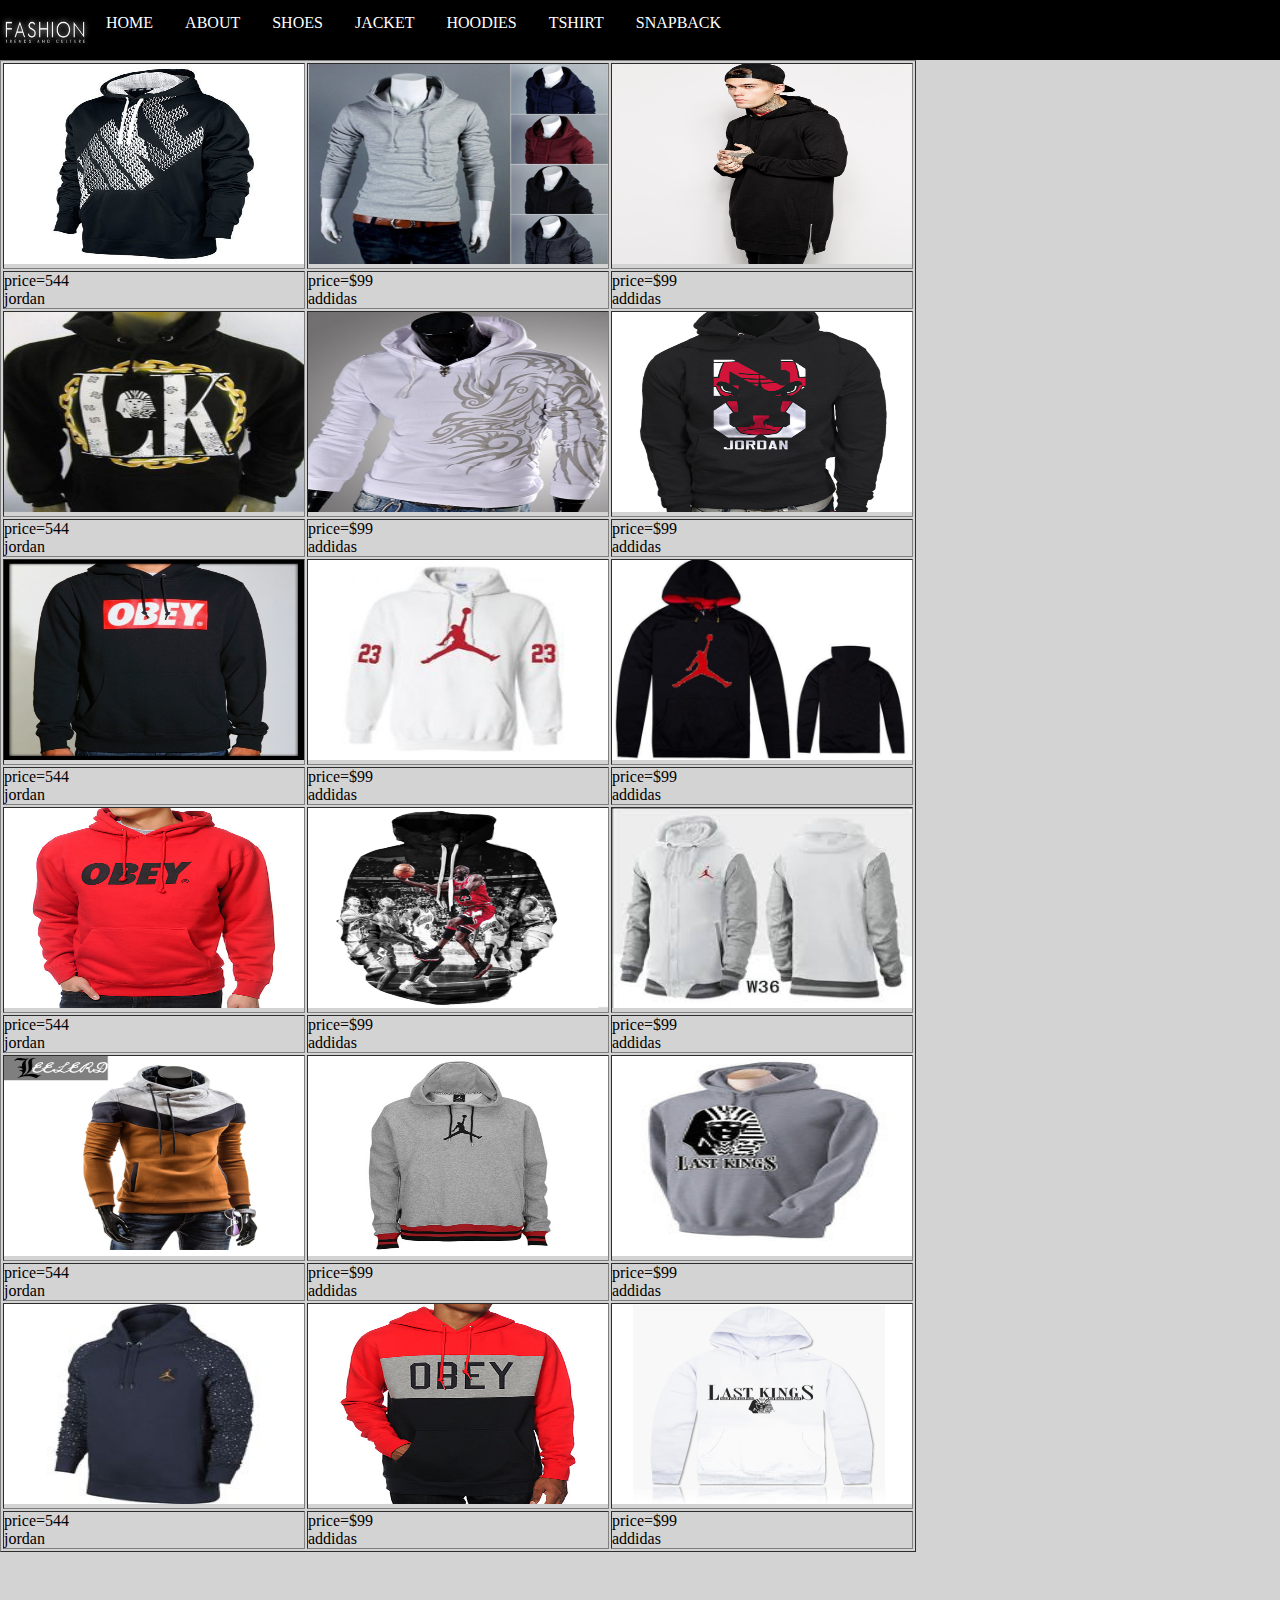
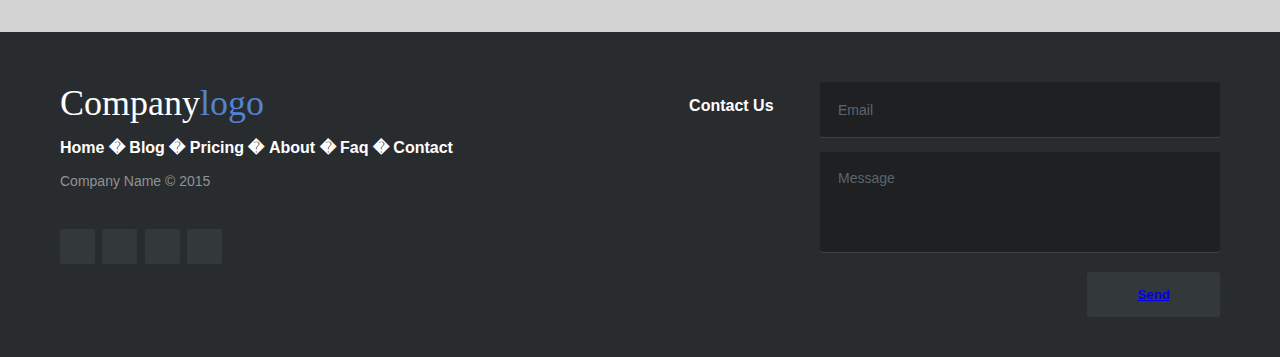
<file: hoodies.html>
<!DOCTYPE html>
<html>
<head>
<link rel="stylesheet" type="text/css" href="style.css">
</head>
<body style="background-color:lightgrey;">
<ul>
  <img src="logo.jpg" alt="logo" width="90" height="60" align="left">
  <li><a href="index.html">HOME</a></li>
  <li><a href="about.html">ABOUT</a></li>
  <li><a href="shoes.html">SHOES</a></li>
  <li><a href="jackets.html">JACKET</a></li>
  <li><a href="hoodies.html">HOODIES</a></li>
  <li><a href="tshirt.html">TSHIRT</a></li>
  <li><a href="snapback.html">SNAPBACK</a></li>
</ul>
<table border=1 style="width:50%" align="center">
<tr>
 <td><img src="h/1.jpg" alt="image" width="300" height="200"></td>
 <td><img src="h/2.jpg" alt="image" width="300" height="200"></td>
 <td><img src="h/3.jpg" alt="image" width="300" height="200"></td>
</tr>
<tr>
 <td>price=544<br>jordan</td>
 <td>price=$99<br>addidas</td>
 <td>price=$99<br>addidas</td>
</tr>
<tr>
 <td><img src="h/4.jpg" alt="image" width="300" height="200"></td>
 <td><img src="h/5.jpg" alt="image" width="300" height="200"></td>
 <td><img src="h/6.jpg" alt="image" width="300" height="200"></td>
</tr>
<tr>
 <td>price=544<br>jordan</td>
 <td>price=$99<br>addidas</td>
 <td>price=$99<br>addidas</td>
</tr>
<tr>
 <td><img src="h/7.jpg" alt="image" width="300" height="200"></td>
 <td><img src="h/8.jpg" alt="image" width="300" height="200"></td>
 <td><img src="h/9.jpg" alt="image" width="300" height="200"></td>
</tr>
<tr>
 <td>price=544<br>jordan</td>
 <td>price=$99<br>addidas</td>
 <td>price=$99<br>addidas</td>
</tr>
<tr>
 <td><img src="h/10.jpg" alt="image" width="300" height="200"></td>
 <td><img src="h/11.jpg" alt="image" width="300" height="200"></td>
 <td><img src="h/12.jpg" alt="image" width="300" height="200"></td>
</tr>
<tr>
 <td>price=544<br>jordan</td>
 <td>price=$99<br>addidas</td>
 <td>price=$99<br>addidas</td>
</tr>
<tr>
 <td><img src="h/13.jpg" alt="image" width="300" height="200"></td>
 <td><img src="h/14.jpg" alt="image" width="300" height="200"></td>
 <td><img src="h/15.jpg" alt="image" width="300" height="200"></td>
</tr>
<tr>
 <td>price=544<br>jordan</td>
 <td>price=$99<br>addidas</td>
 <td>price=$99<br>addidas</td>
</tr>
<tr>
 <td><img src="h/16.jpg" alt="image" width="300" height="200"></td>
 <td><img src="h/17.jpg" alt="image" width="300" height="200"></td>
 <td><img src="h/18.jpg" alt="image" width="300" height="200"></td>
</tr>
<tr>
 <td>price=544<br>jordan</td>
 <td>price=$99<br>addidas</td>
 <td>price=$99<br>addidas</td>
</tr>
</table>
 <footer class="footer-distributed">
<div class="footer-left">
<h3>Company<span>logo</span></h3>
<p class="footer-links">
<a href="#">Home</a>
�
<a href="#">Blog</a>
�
<a href="#">Pricing</a>
�
<a href="#">About</a>
�
<a href="#">Faq</a>
�
<a href="#">Contact</a>
</p>
<p class="footer-company-name">Company Name &copy; 2015</p>
<div class="footer-icons">
<a href="#"><i class="fa fa-facebook"></i></a>
<a href="#"><i class="fa fa-twitter"></i></a>
<a href="#"><i class="fa fa-linkedin"></i></a>
<a href="#"><i class="fa fa-github"></i></a>
</div>
</div>
<div class="footer-right">
<p>Contact Us</p>
<form action="#" method="post">
<input type="text" name="email" placeholder="Email" />
<textarea name="message" placeholder="Message"></textarea>
<button><a href="ttt.html">Send</a></button>
</form>
</div>
</footer>
</body>
</html>
</file>
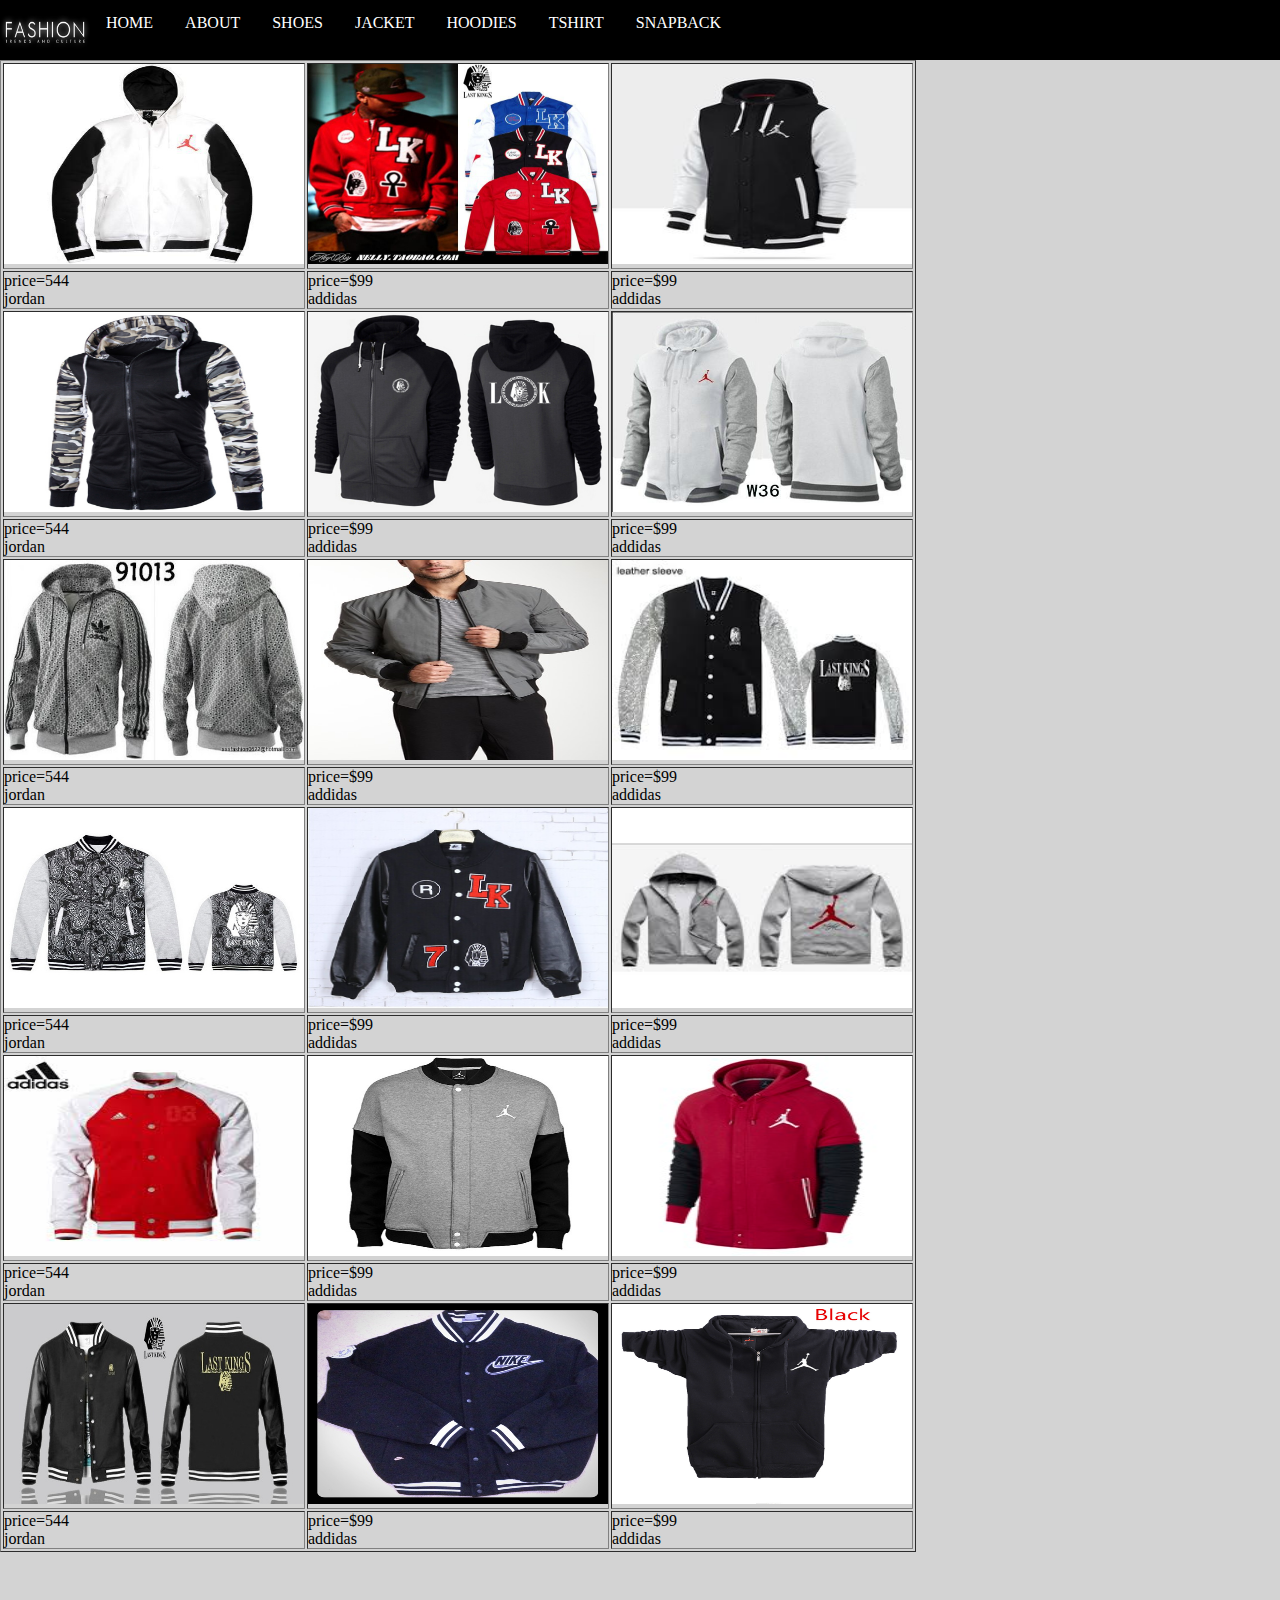
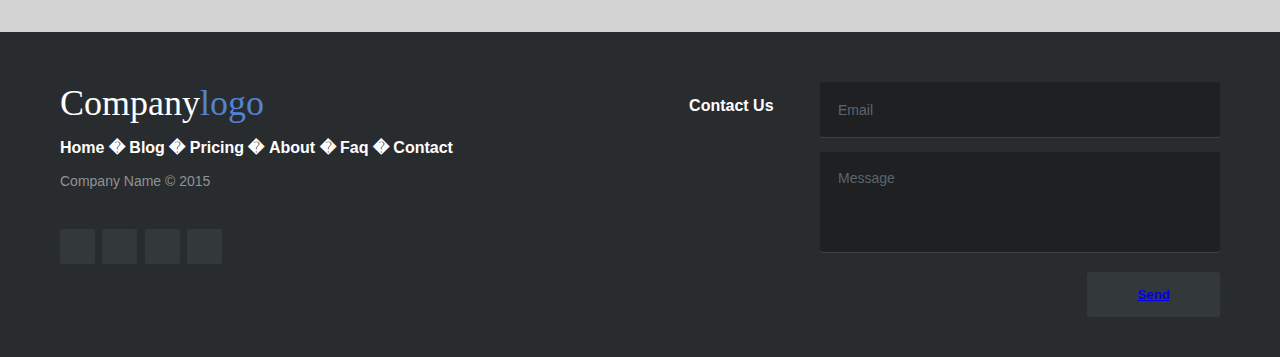
<file: jackets.html>
<!DOCTYPE html>
<html>
<head>
<link rel="stylesheet" type="text/css" href="style.css">
</head>
<body style="background-color:lightgrey;">
<ul>
  <img src="logo.jpg" alt="logo" width="90" height="60" align="left">
  <li><a href="index.html">HOME</a></li>
  <li><a href="about.html">ABOUT</a></li>
  <li><a href="shoes.html">SHOES</a></li>
  <li><a href="jackets.html">JACKET</a></li>
  <li><a href="hoodies.html">HOODIES</a></li>
  <li><a href="tshirt.html">TSHIRT</a></li>
  <li><a href="snapback.html">SNAPBACK</a></li>
</ul>
<table border=1 style="width:50%" align="center">
<tr>
 <td><img src="j/1.jpg" alt="image" width="300" height="200"></td>
 <td><img src="j/2.jpg" alt="image" width="300" height="200"></td>
 <td><img src="j/3.jpg" alt="image" width="300" height="200"></td>
</tr>
<tr>
 <td>price=544<br>jordan</td>
 <td>price=$99<br>addidas</td>
 <td>price=$99<br>addidas</td>
</tr>
<tr>
 <td><img src="j/4.jpg" alt="image" width="300" height="200"></td>
 <td><img src="j/5.jpg" alt="image" width="300" height="200"></td>
 <td><img src="j/6.jpg" alt="image" width="300" height="200"></td>
</tr>
<tr>
 <td>price=544<br>jordan</td>
 <td>price=$99<br>addidas</td>
 <td>price=$99<br>addidas</td>
</tr>
<tr>
 <td><img src="j/7.jpg" alt="image" width="300" height="200"></td>
 <td><img src="j/8.jpg" alt="image" width="300" height="200"></td>
 <td><img src="j/9.jpg" alt="image" width="300" height="200"></td>
</tr>
<tr>
 <td>price=544<br>jordan</td>
 <td>price=$99<br>addidas</td>
 <td>price=$99<br>addidas</td>
</tr>
<tr>
 <td><img src="j/10.jpg" alt="image" width="300" height="200"></td>
 <td><img src="j/11.jpg" alt="image" width="300" height="200"></td>
 <td><img src="j/12.jpg" alt="image" width="300" height="200"></td>
</tr>
<tr>
 <td>price=544<br>jordan</td>
 <td>price=$99<br>addidas</td>
 <td>price=$99<br>addidas</td>
</tr>
<tr>
 <td><img src="j/13.jpg" alt="image" width="300" height="200"></td>
 <td><img src="j/14.jpg" alt="image" width="300" height="200"></td>
 <td><img src="j/15.jpg" alt="image" width="300" height="200"></td>
</tr>
<tr>
 <td>price=544<br>jordan</td>
 <td>price=$99<br>addidas</td>
 <td>price=$99<br>addidas</td>
</tr>
<tr>
 <td><img src="j/16.jpg" alt="image" width="300" height="200"></td>
 <td><img src="j/17.jpg" alt="image" width="300" height="200"></td>
 <td><img src="j/18.jpg" alt="image" width="300" height="200"></td>
</tr>
<tr>
 <td>price=544<br>jordan</td>
 <td>price=$99<br>addidas</td>
 <td>price=$99<br>addidas</td>
</tr>
</table>
<footer class="footer-distributed">
<div class="footer-left">
<h3>Company<span>logo</span></h3>
<p class="footer-links">
<a href="#">Home</a>
�
<a href="#">Blog</a>
�
<a href="#">Pricing</a>
�
<a href="#">About</a>
�
<a href="#">Faq</a>
�
<a href="#">Contact</a>
</p>
<p class="footer-company-name">Company Name &copy; 2015</p>
<div class="footer-icons">
<a href="#"><i class="fa fa-facebook"></i></a>
<a href="#"><i class="fa fa-twitter"></i></a>
<a href="#"><i class="fa fa-linkedin"></i></a>
<a href="#"><i class="fa fa-github"></i></a>
</div>
</div>
<div class="footer-right">
<p>Contact Us</p>
<form action="#" method="post">
<input type="text" name="email" placeholder="Email" />
<textarea name="message" placeholder="Message"></textarea>
<button><a href="ttt.html">Send</a></button>
</form>
</div>
</footer>
</body>
</html>
</file>
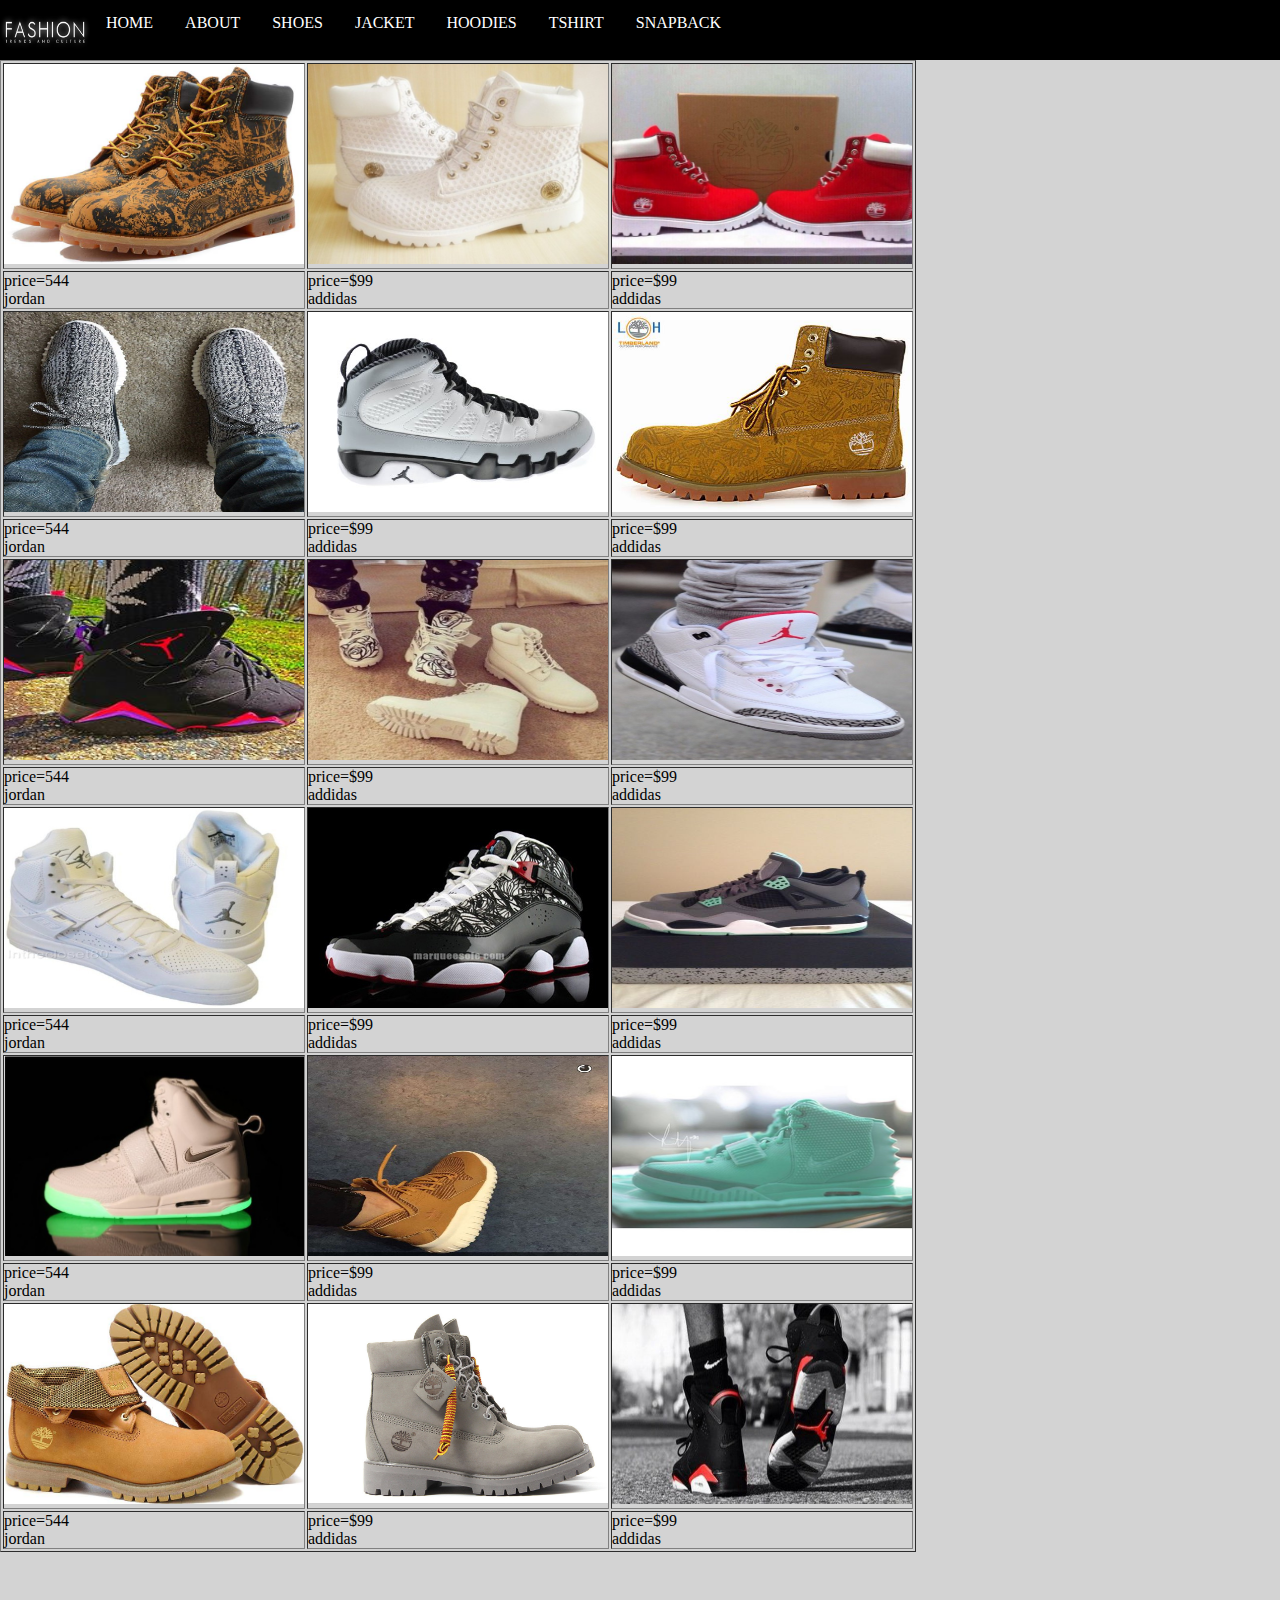
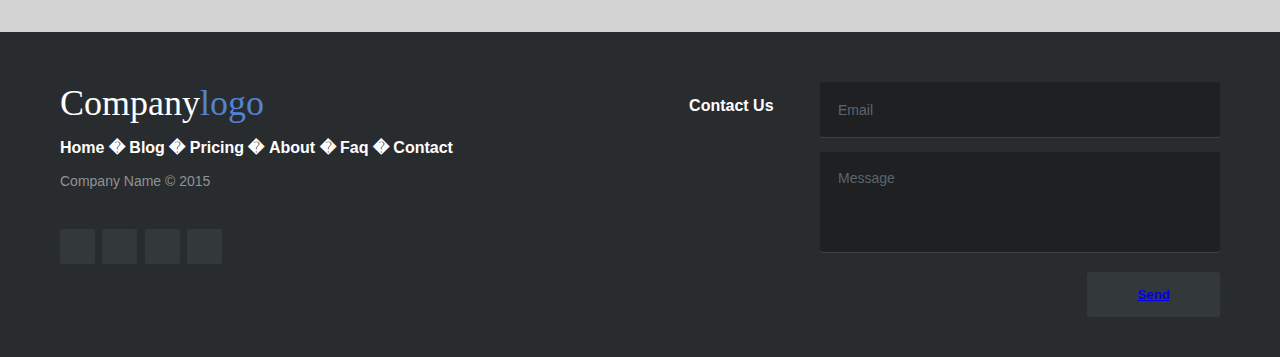
<file: shoes.html>
<!DOCTYPE html>
<html>
<head>
<link rel="stylesheet" type="text/css" href="style.css">
</head>
<body style="background-color:lightgrey;">
<ul>
  <img src="logo.jpg" alt="logo" width="90" height="60" align="left">
  <li><a href="index.html">HOME</a></li>
  <li><a href="about.html">ABOUT</a></li>
  <li><a href="shoes.html">SHOES</a></li>
  <li><a href="jackets.html">JACKET</a></li>
  <li><a href="hoodies.html">HOODIES</a></li>
  <li><a href="tshirt.html">TSHIRT</a></li>
  <li><a href="snapback.html">SNAPBACK</a></li>
</ul>
<table border=1 style="width:50%" align="center">
<tr>
 <td><img src="s/1.jpg" alt="image" width="300" height="200"></td>
 <td><img src="s/2.jpg" alt="image" width="300" height="200"></td>
 <td><img src="s/3.jpg" alt="image" width="300" height="200"></td>
</tr>
<tr>
 <td>price=544<br>jordan</td>
 <td>price=$99<br>addidas</td>
 <td>price=$99<br>addidas</td>
</tr>
<tr>
 <td><img src="s/4.jpg" alt="image" width="300" height="200"></td>
 <td><img src="s/5.jpg" alt="image" width="300" height="200"></td>
 <td><img src="s/6.jpg" alt="image" width="300" height="200"></td>
</tr>
<tr>
 <td>price=544<br>jordan</td>
 <td>price=$99<br>addidas</td>
 <td>price=$99<br>addidas</td>
</tr>
<tr>
 <td><img src="s/7.jpg" alt="image" width="300" height="200"></td>
 <td><img src="s/8.jpg" alt="image" width="300" height="200"></td>
 <td><img src="s/9.jpg" alt="image" width="300" height="200"></td>
</tr>
<tr>
 <td>price=544<br>jordan</td>
 <td>price=$99<br>addidas</td>
 <td>price=$99<br>addidas</td>
</tr>
<tr>
 <td><img src="s/10.jpg" alt="image" width="300" height="200"></td>
 <td><img src="s/11.jpg" alt="image" width="300" height="200"></td>
 <td><img src="s/12.jpg" alt="image" width="300" height="200"></td>
</tr>
<tr>
 <td>price=544<br>jordan</td>
 <td>price=$99<br>addidas</td>
 <td>price=$99<br>addidas</td>
</tr>
<tr>
 <td><img src="s/13.jpg" alt="image" width="300" height="200"></td>
 <td><img src="s/14.jpg" alt="image" width="300" height="200"></td>
 <td><img src="s/15.jpg" alt="image" width="300" height="200"></td>
</tr>
<tr>
 <td>price=544<br>jordan</td>
 <td>price=$99<br>addidas</td>
 <td>price=$99<br>addidas</td>
</tr>
<tr>
 <td><img src="s/16.jpg" alt="image" width="300" height="200"></td>
 <td><img src="s/17.jpg" alt="image" width="300" height="200"></td>
 <td><img src="s/18.jpg" alt="image" width="300" height="200"></td>
</tr>
<tr>
 <td>price=544<br>jordan</td>
 <td>price=$99<br>addidas</td>
 <td>price=$99<br>addidas</td>
</tr>
</table>
<footer class="footer-distributed">
<div class="footer-left">
<h3>Company<span>logo</span></h3>
<p class="footer-links">
<a href="#">Home</a>
�
<a href="#">Blog</a>
�
<a href="#">Pricing</a>
�
<a href="#">About</a>
�
<a href="#">Faq</a>
�
<a href="#">Contact</a>
</p>
<p class="footer-company-name">Company Name &copy; 2015</p>
<div class="footer-icons">
<a href="#"><i class="fa fa-facebook"></i></a>
<a href="#"><i class="fa fa-twitter"></i></a>
<a href="#"><i class="fa fa-linkedin"></i></a>
<a href="#"><i class="fa fa-github"></i></a>
</div>
</div>
<div class="footer-right">
<p>Contact Us</p>
<form action="#" method="post">
<input type="text" name="email" placeholder="Email" />
<textarea name="message" placeholder="Message"></textarea>
<button><a href="ttt.html">Send</a></button>
</form>
</div>
</footer>
</body>
</html>
</file>
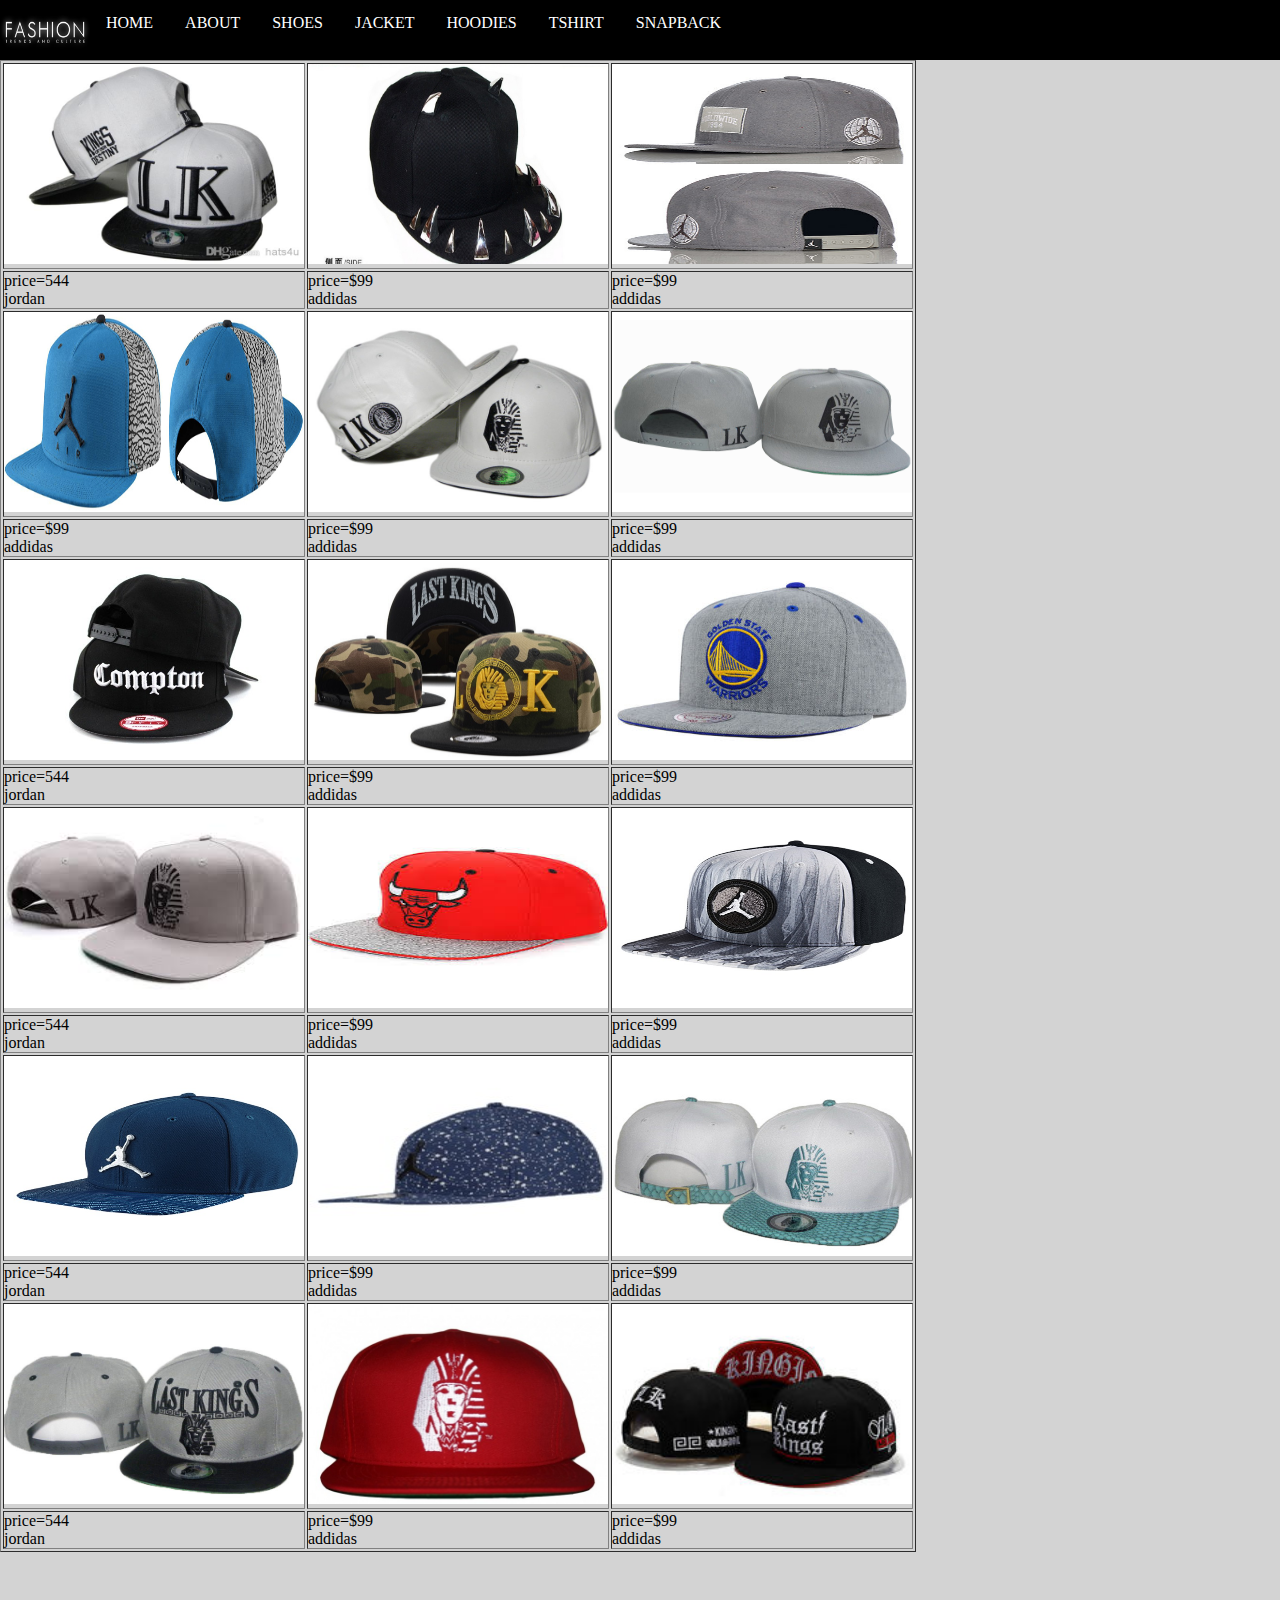
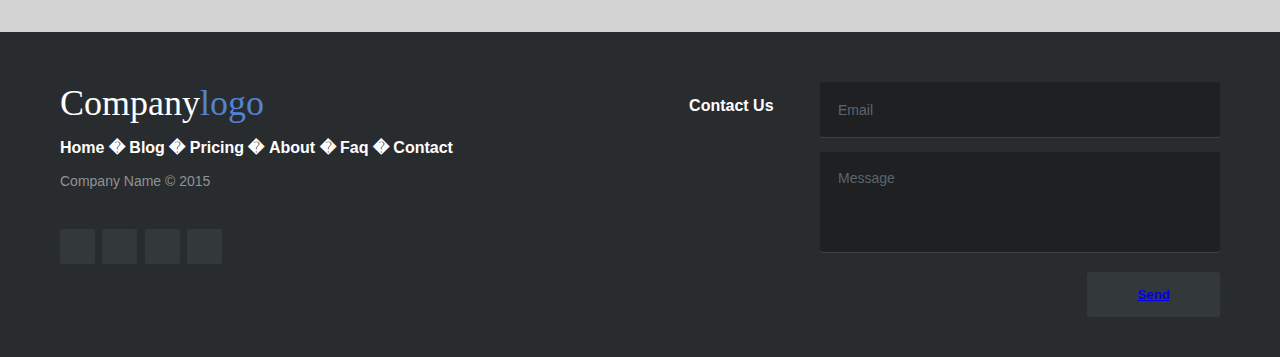
<file: snapback.html>
<!DOCTYPE html>
<html>
<head>
<link rel="stylesheet" type="text/css" href="style.css">
</head>
<body style="background-color:lightgrey;">
<ul>
  <img src="logo.jpg" alt="logo" width="90" height="60" align="left">
  <li><a href="index.html">HOME</a></li>
  <li><a href="about.html">ABOUT</a></li>
  <li><a href="shoes.html">SHOES</a></li>
  <li><a href="jackets.html">JACKET</a></li>
  <li><a href="hoodies.html">HOODIES</a></li>
  <li><a href="tshirt.html">TSHIRT</a></li>
  <li><a href="snapback.html">SNAPBACK</a></li>
</ul>
<table border=1 style="width:50%" align="center">
<tr>
 <td><img src="c/1.jpg" alt="image" width="300" height="200"></td>
 <td><img src="c/2.jpg" alt="image" width="300" height="200"></td>
 <td><img src="c/3.jpg" alt="image" width="300" height="200"></td>
</tr>
<tr>
 <td>price=544<br>jordan</td>
 <td>price=$99<br>addidas</td>
 <td>price=$99<br>addidas</td>
</tr>
<tr>
 <td><img src="c/4.jpg" alt="image" width="300" height="200"></td>
 <td><img src="c/5.jpg" alt="image" width="300" height="200"></td>
 <td><img src="c/6.jpg" alt="image" width="300" height="200"></td>
</tr>
<tr>
 <td>price=$99<br>addidas</td>
<td>price=$99<br>addidas</td>
 <td>price=$99<br>addidas</td>
</tr>
<tr>
 <td><img src="c/7.jpg" alt="image" width="300" height="200"></td>
 <td><img src="c/8.jpg" alt="image" width="300" height="200"></td>
 <td><img src="c/9.jpg" alt="image" width="300" height="200"></td>
</tr>
<tr>
 <td>price=544<br>jordan</td>
 <td>price=$99<br>addidas</td>
 <td>price=$99<br>addidas</td>
</tr>
<tr>
 <td><img src="c/10.jpg" alt="image" width="300" height="200"></td>
 <td><img src="c/11.jpg" alt="image" width="300" height="200"></td>
 <td><img src="c/12.jpg" alt="image" width="300" height="200"></td>
</tr>
<tr>
 <td>price=544<br>jordan</td>
 <td>price=$99<br>addidas</td>
 <td>price=$99<br>addidas</td>
</tr>
<tr>
 <td><img src="c/13.jpg" alt="image" width="300" height="200"></td>
 <td><img src="c/14.jpg" alt="image" width="300" height="200"></td>
 <td><img src="c/15.jpg" alt="image" width="300" height="200"></td>
</tr>
<tr>
 <td>price=544<br>jordan</td>
 <td>price=$99<br>addidas</td>
 <td>price=$99<br>addidas</td>
</tr>
<tr>
 <td><img src="c/16.jpg" alt="image" width="300" height="200"></td>
 <td><img src="c/17.jpg" alt="image" width="300" height="200"></td>
 <td><img src="c/18.jpg" alt="image" width="300" height="200"></td>
</tr>
<tr>
 <td>price=544<br>jordan</td>
 <td>price=$99<br>addidas</td>
 <td>price=$99<br>addidas</td>
</tr>
</table>
<footer class="footer-distributed">
<div class="footer-left">
<h3>Company<span>logo</span></h3>
<p class="footer-links">
<a href="#">Home</a>
�
<a href="#">Blog</a>
�
<a href="#">Pricing</a>
�
<a href="#">About</a>
�
<a href="#">Faq</a>
�
<a href="#">Contact</a>
</p>
<p class="footer-company-name">Company Name &copy; 2015</p>
<div class="footer-icons">
<a href="#"><i class="fa fa-facebook"></i></a>
<a href="#"><i class="fa fa-twitter"></i></a>
<a href="#"><i class="fa fa-linkedin"></i></a>
<a href="#"><i class="fa fa-github"></i></a>
</div>
</div>
<div class="footer-right">
<p>Contact Us</p>
<form action="#" method="post">
<input type="text" name="email" placeholder="Email" />
<textarea name="message" placeholder="Message"></textarea>
<button><a href="ttt.html">Send</a></button>
</form>
</div>
</footer>
</body>
</html>
</file>
<file: style.css>
ul {
    list-style-type: none;
    margin: 0;
    padding: 0;
    overflow: hidden;
    background-color: black;
    color: white;
}

li {
    float: left;
}

li a {
    display: block;
    color: white;
    text-align: center;
    padding: 14px 16px;
    text-decoration: none;
}
/* Change the link color to #111 (black) on hover */
li a:hover {
    background-color: gray;
    color: white;
}


*{
	margin:0;
	padding:0;
}

#container{
        border: 5px solid black;
        box-shadow: 13px 13px 6px black;
        border-radius: 6px;	
        margin:1%;
        width:604px;
	height:453px;
	position:relative;
}

#container .prevButton{
	height:72px;
	width:68px;
	position:absolute;
	background:url('buttons.png') no-repeat;
	top:50%;
	margin-top:-36px;
	cursor:pointer;
	z-index:2000;
	background-position:left top;
	left:0
}

#container .prevButton:hover{ background-position:left bottom;left:0;}

#container .nextButton{
	height:72px;
	width:68px;
	position:absolute;
	background:url('buttons.png') no-repeat;
	top:50%;
	margin-top:-36px;
	cursor:pointer;
	z-index:2000;
	background-position:right top;
	right:0
}

#container .nextButton:hover{background-position:right bottom;right:0;}

#container ul{
	width:604px;
	height:453px;
	list-style:none outside none;
	position:relative;
	overflow:hidden;
}

#container li:first-child{
	display:list-item;
	position:absolute;
}

#container li{
	position:absolute;
	display:none;
}


.footer-distributed{
    background-color: #292c2f;
    box-shadow: 0 1px 1px 0 rgba(0, 0, 0, 0.12);
    box-sizing: border-box;
    width: 100%;
    font: bold 16px sans-serif;
    text-align: left;

    padding: 50px 60px 40px;
    margin-top: 80px;
    overflow: hidden;
}

/* Footer left */

.footer-distributed .footer-left{
    float: left;
}

/* The company logo */

.footer-distributed h3{
    color:  #ffffff;
    font: normal 36px 'Cookie', cursive;
    margin: 0 0 10px;
}

.footer-distributed h3 span{
    color:  #5383d3;
}

/* Footer links */

.footer-distributed .footer-links{
    color:  #ffffff;
    margin: 0 0 10px;
    padding: 0;
}

.footer-distributed .footer-links a{
    display:inline-block;
    line-height: 1.8;
    text-decoration: none;
    color:  inherit;
}

.footer-distributed .footer-company-name{
    color:  #8f9296;
    font-size: 14px;
    font-weight: normal;
    margin: 0;
}

/* Footer social icons */

.footer-distributed .footer-icons{
    margin-top: 40px;
}

.footer-distributed .footer-icons a{
    display: inline-block;
    width: 35px;
    height: 35px;
    cursor: pointer;
    background-color:  #33383b;
    border-radius: 2px;

    font-size: 20px;
    color: #ffffff;
    text-align: center;
    line-height: 35px;

    margin-right: 3px;
    margin-bottom: 5px;
}

/* Footer Right */

.footer-distributed .footer-right{
    float: right;
}

.footer-distributed .footer-right p{
    display: inline-block;
    vertical-align: top;
    margin: 15px 42px 0 0;
    color: #ffffff;
}

/* The contact form */

.footer-distributed form{
    display: inline-block;
}

.footer-distributed form input,
.footer-distributed form textarea{
    display: block;
    border-radius: 3px;
    box-sizing: border-box;
    background-color:  #1f2022;
    box-shadow: 0 1px 0 0 rgba(255, 255, 255, 0.1);
    border: none;
    resize: none;

    font: inherit;
    font-size: 14px;
    font-weight: normal;
    color:  #d1d2d2;

    width: 400px;
    padding: 18px;
}

.footer-distributed ::-webkit-input-placeholder {
    color:  #5c666b;
}

.footer-distributed ::-moz-placeholder {
    color:  #5c666b;
    opacity: 1;
}

.footer-distributed :-ms-input-placeholder{
    color:  #5c666b;
}


.footer-distributed form input{
    height: 55px;
    margin-bottom: 15px;
}

.footer-distributed form textarea{
    height: 100px;
    margin-bottom: 20px;
}

.footer-distributed form button{
    border-radius: 3px;
    background-color:  #33383b;
    color: #ffffff;
    border: 0;
    padding: 15px 50px;
    font-weight: bold;
    float: right;
}

/* If you don't want the footer to be responsive, remove these media queries */

@media (max-width: 1000px) {

    .footer-distributed {
        font: bold 14px sans-serif;
    }

    .footer-distributed .footer-company-name{
        font-size: 12px;
    }

    .footer-distributed form input,
    .footer-distributed form textarea{
        width: 250px;
    }

    .footer-distributed form button{
        padding: 10px 35px;
    }

}

@media (max-width: 800px) {

    .footer-distributed{
        padding: 30px;
    }

    .footer-distributed .footer-left,
    .footer-distributed .footer-right{
        float: none;
        max-width: 300px;
        margin: 0 auto;
    }

    .footer-distributed .footer-left{
        margin-bottom: 40px;
    }

    .footer-distributed form{
        margin-top: 30px;
    }

    .footer-distributed form{
        display: block;
    }

    .footer-distributed form button{
        float: none;
    }
</file>
